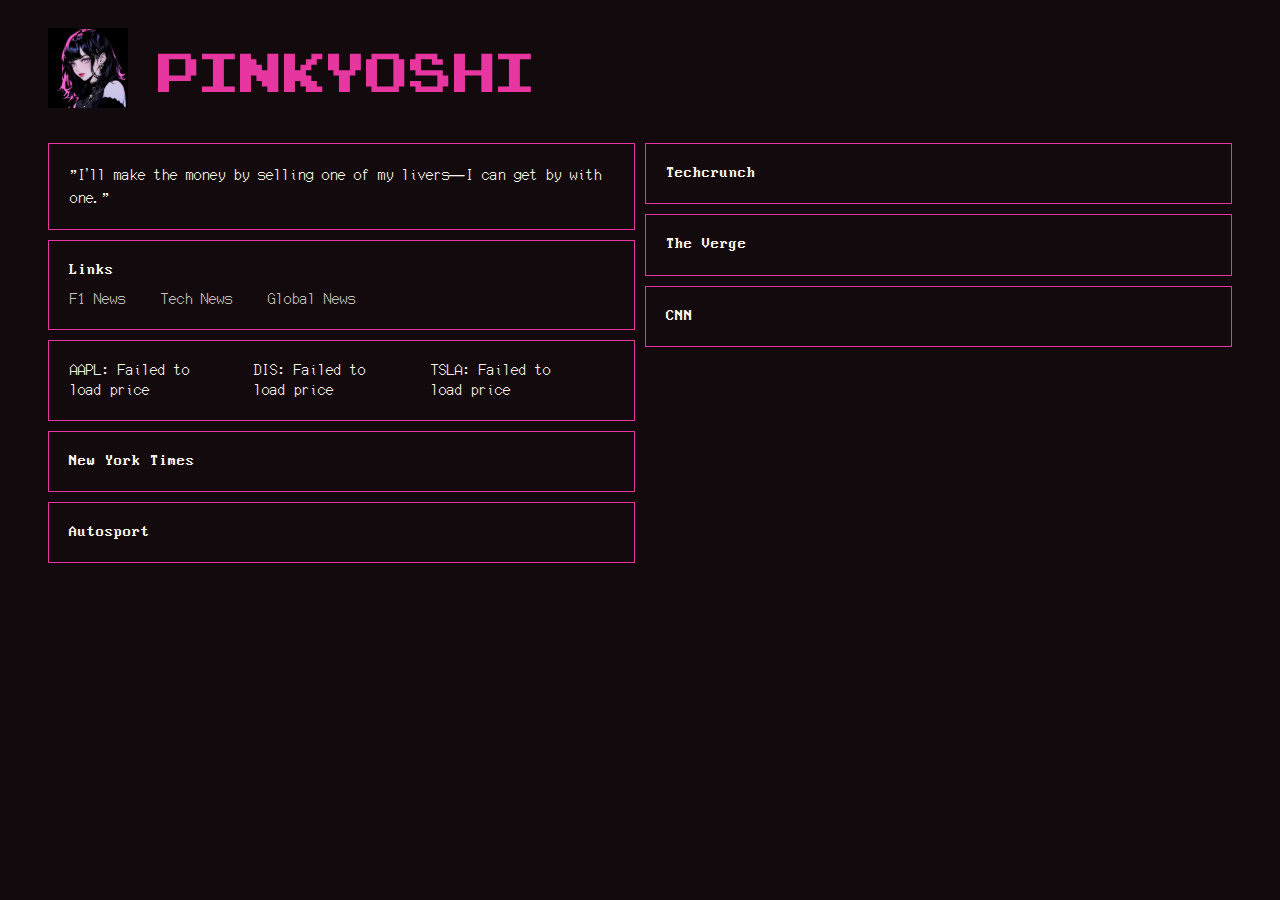
<file: index.html>
<!DOCTYPE html>
<html lang="en">

<head>
    <meta charset="UTF-8">
    <meta http-equiv="X-UA-Compatible" content="IE=edge">
    <meta name="viewport" content="width=device-width, initial-scale=1.0">
    <link rel="stylesheet" href="style.css">
    <link rel="icon" href="favicon.ico" type="image/x-icon">
  <link rel="stylesheet" href="https://fonts.googleapis.com/css?family=Silkscreen&display=swap">
    <title>pinkyoshi</title>
    <style>
        .feed-item {
            padding: 10px 0;
            border-bottom: 1px solid #ccc;
        }
    </style>
</head>

<body id="rss">

   <div class="header-container">
    <div class="pic">
        <a href="https://www.pinkyoshi.com">
      <img class="profile-pic" src="pp.png"></img>
        </a>
 </div>
        <div class="pink">
            <a href="https://www.pinkyoshi.com" class="start-h">pinkyoshi</a>
        </div>
      

        
   


</div>

<div class="stuff">

    <div class="left">

    <div class="quote">
        <div id="quote"></div>
    </div>

<!-- <div class="quote">
    <p class="small">Links</p>
    <div class="linksss">
            <ul>
                <li><a href="https://www.pinkyoshi.com/f1news">F1 News</a></li>
                <li><a href="https://www.pinkyoshi.com/technews">Tech News</a></li>
                <li><a href="https://www.pinkyoshi.com/news">Global News</a></li>
            </ul>
            </div>
        </div>
-->
        <div class="quote"> 



    <p class="small">Links</p>
    <div class="linksss">
       
           <a class="nyt-links" href="https://www.pinkyoshi.com/f1news">F1 News</a>
           <a class="nyt-links" href="https://www.pinkyoshi.com/technews">Tech News</a>
       <a class="nyt-links" href="https://www.pinkyoshi.com/news">Global News</a>
            </div>
        </div>
 


        <div class="quote">
            <div class="linkss">
            <p class="btc">AAPL: <span id="aapl">Loading...</span></p>
            <p class="btc">DIS: <span id="dis">Loading...</span></p>
            <p class="btc">TSLA: <span id="tsla">Loading...</span></p>
            </div>
        </div>



        <div class="quote">
            <p class="small">New York Times</p>
            <div id="nyt-links"></div>
        </div>


         <div class="quote">
            <p class="small">Autosport</p>
            <div id="aut-links"></div>
        </div>



</div>

<div class="right">
    

      <div class="quote">
            <p class="small">Techcrunch</p>
            <div id="tec-links"></div>
        </div>

      <div class="quote">
            <p class="small">The Verge</p>
            <div id="ver-links"></div>
        </div>

        <div class="quote">
            <p class="small">CNN</p>
            <div id="cnn-links"></div>
        </div>

</div>

</div>

 <script src="script.js"></script>


</body>

</html>
</file>
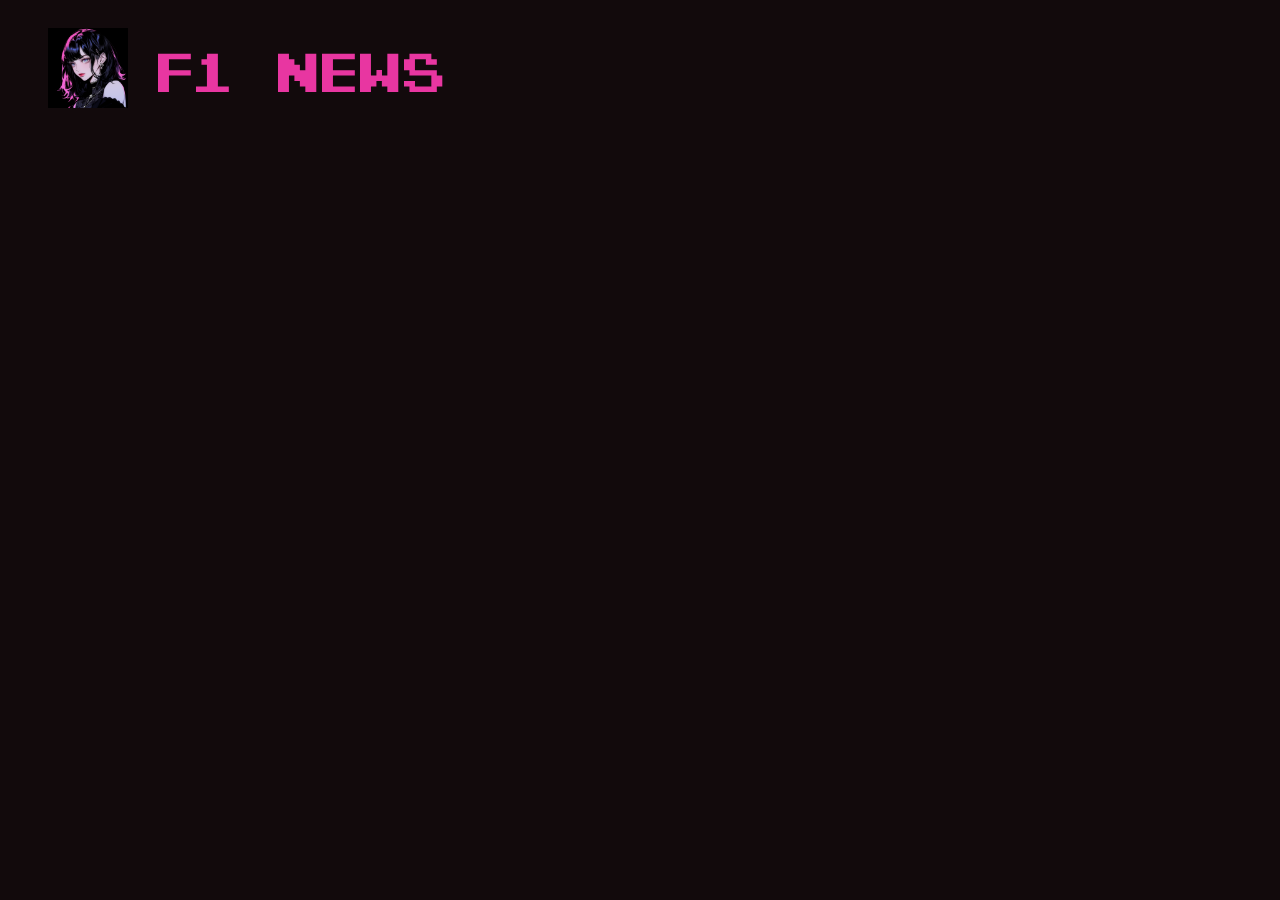
<file: f1 news.html>
<!DOCTYPE html>
<html lang="en">

<head>
    <meta charset="UTF-8">
    <meta http-equiv="X-UA-Compatible" content="IE=edge">
    <meta name="viewport" content="width=device-width, initial-scale=1.0">
    <link rel="stylesheet" href="style.css">
    <link rel="icon" href="favicon.ico" type="image/x-icon">
  <link rel="stylesheet" href="https://fonts.googleapis.com/css?family=Silkscreen&display=swap">
    <title>f1 news</title>
    <style>
        .feed-item {
            padding: 10px 0;
            border-bottom: 1px solid #ccc;
        }
    </style>
</head>

<body id="rss">

   <div class="header-container">
    <div class="left-content">
        <a href="file:///Users/jonathan/Library/Mobile%20Documents/com~apple~CloudDocs/web/2k/index.html#">
            <img src="pp.png" alt="Profile Picture" class="profile-pic"/>
        </a>
        <a href="file:///Users/jonathan/Library/Mobile%20Documents/com~apple~CloudDocs/web/2k/start.html" class="start-h">f1 news</a>
    </div>

</div>


    <div id="feedContainer"></div>

    <script>
        // Sample RSS feed URLs (replace with your own)
        // Modified RSS feed structure with custom titles
const rssFeeds = [
    {
        url: 'https://www.formula1.com/content/fom-website/en/latest/all.xml',
        customTitle: 'f1'
    },
    {
        url: 'https://www.racefans.net/activity/feed/',
        customTitle: 'racefans'
    },
    {
        url: 'https://www.nytimes.com/svc/collections/v1/publish/https://www.nytimes.com/topic/organization/formula-one/rss.xml',
        customTitle: 'nyt'
    },
    {
        url: 'https://www.bbc.com/sport/formula1/rss.xml',
        customTitle: 'bbc'
    },
    {
        url: 'https://www.autosport.com/rss/f1/news/',
        customTitle: 'autosport'
    },
    {
        url: 'https://racingnews365.com/feed/news.xml',
        customTitle: 'racingnews365'
    }

];

let aggregatedArticles = [];

// Fetch RSS content using rss2json service
Promise.all(rssFeeds.map(feed => 
    fetch(`https://api.rss2json.com/v1/api.json?rss_url=${encodeURIComponent(feed.url)}`)
        .then(response => response.json())
        .then(data => {
            if (data.status === 'ok') {
                data.items.forEach(item => {
                    aggregatedArticles.push({
                        title: item.title,
                        link: item.link,
                        description: item.description, // Added the description
                        pubDate: new Date(item.pubDate),
                        source: feed.customTitle
                    });
                });
            }
        })
)).then(() => {
    // Sort articles by publication date (newest first)
    aggregatedArticles.sort((a, b) => b.pubDate - a.pubDate);
    
    displayFeed(aggregatedArticles);
});

// Display the RSS content
function displayFeed(articles) {
    const container = document.getElementById('feedContainer');
    articles.forEach(article => {
        let feedItem = document.createElement('div');
        feedItem.classList.add('feed-item');



        let link = document.createElement('a');
        link.href = article.link;
        let formattedTime = article.pubDate.toLocaleTimeString([], { hour: '2-digit', minute: '2-digit' });
        link.textContent = `${article.title} (${article.source}) - ${formattedTime}`;
        feedItem.appendChild(link);

        // Add "Expand" button
        let expandButton = document.createElement('button');
        expandButton.textContent = '+';
        expandButton.onclick = function() {
            descriptionDiv.style.display = descriptionDiv.style.display === 'none' ? 'block' : 'none';
        };
        feedItem.appendChild(expandButton);

        // Remove any img tags from the description
        let descriptionWithoutImages = article.description.replace(/<img[^>]*>/g, "");

        // Add description
let descriptionDiv = document.createElement('div');
descriptionDiv.className = 'description';  // Assign the class here
descriptionDiv.innerHTML = descriptionWithoutImages;
descriptionDiv.style.display = 'none'; // Hide by default
feedItem.appendChild(descriptionDiv);

        container.appendChild(feedItem);
    });
}


function refreshRSSFeed() {
    aggregatedArticles = []; // Reset the aggregated articles

    Promise.all(rssFeeds.map(feed => 
        fetch(`https://api.rss2json.com/v1/api.json?rss_url=${encodeURIComponent(feed.url)}`)
            .then(response => response.json())
            .then(data => {
                if (data.status === 'ok') {
                    data.items.forEach(item => {
                        aggregatedArticles.push({
                            title: item.title,
                            link: item.link,
                            description: item.description, 
                            pubDate: new Date(item.pubDate),
                            source: feed.customTitle
                        });
                    });
                }
            })
    )).then(() => {
        aggregatedArticles.sort((a, b) => b.pubDate - a.pubDate);
        displayFeed(aggregatedArticles);
    });
}

document.getElementById("refreshFeed").addEventListener("click", () => {
    // Clear the current feed
    document.getElementById('feedContainer').innerHTML = '';
    // Refresh the RSS feed
    refreshRSSFeed();
});


    </script>
</body>

</html>
</file>
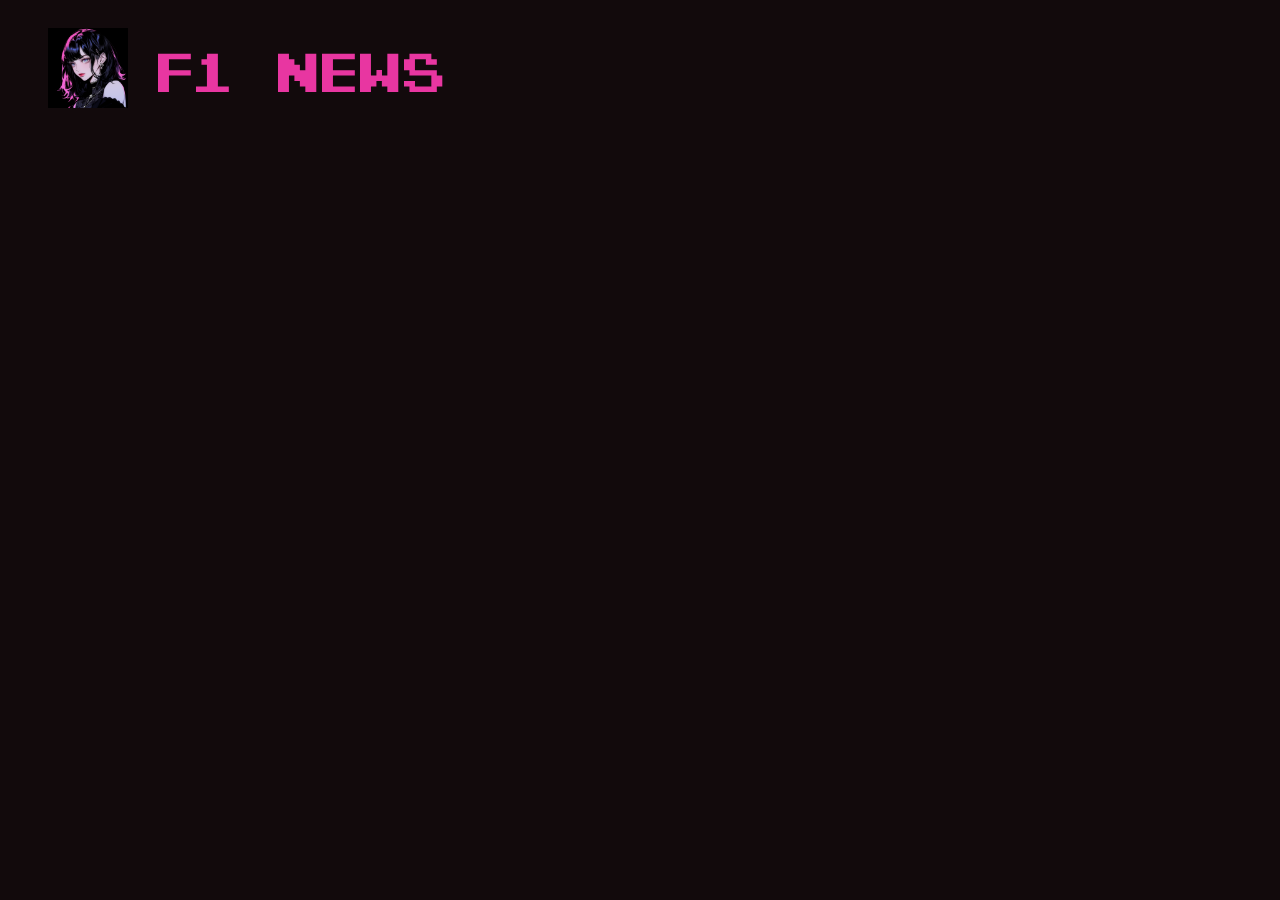
<file: f1news.html>
<!DOCTYPE html>
<html lang="en">

<head>
    <meta charset="UTF-8">
    <meta http-equiv="X-UA-Compatible" content="IE=edge">
    <meta name="viewport" content="width=device-width, initial-scale=1.0">
    <link rel="stylesheet" href="style.css">
    <link rel="icon" href="favicon.ico" type="image/x-icon">
  <link rel="stylesheet" href="https://fonts.googleapis.com/css?family=Silkscreen&display=swap">
    <title>f1 news</title>
    <style>
        .feed-item {
            padding: 10px 0;
            border-bottom: 1px solid #ccc;
        }
    </style>
</head>

<body id="rss">

   <div class="header-container">
    <div class="left-content">
        <a href="https://www.pinkyoshi.com/">
            <img src="pp.png" alt="Profile Picture" class="profile-pic"/>
        </a>
        <a class="start-h" href="https://www.pinkyoshi.com/">f1 news</a>
    </div>

</div>


    <div id="feedContainer"></div>

    <script>
        // Sample RSS feed URLs (replace with your own)
        // Modified RSS feed structure with custom titles
const rssFeeds = [
    {
        url: 'https://www.formula1.com/content/fom-website/en/latest/all.xml',
        customTitle: 'f1'
    },
    {
        url: 'https://www.racefans.net/activity/feed/',
        customTitle: 'racefans'
    },
    {
        url: 'https://www.nytimes.com/svc/collections/v1/publish/https://www.nytimes.com/topic/organization/formula-one/rss.xml',
        customTitle: 'nyt'
    },
    {
        url: 'https://www.bbc.com/sport/formula1/rss.xml',
        customTitle: 'bbc'
    },
    {
        url: 'https://www.autosport.com/rss/f1/news/',
        customTitle: 'autosport'
    },
    {
        url: 'https://racingnews365.com/feed/news.xml',
        customTitle: 'racingnews365'
    }

];

let aggregatedArticles = [];

// Fetch RSS content using rss2json service
Promise.all(rssFeeds.map(feed => 
    fetch(`https://api.rss2json.com/v1/api.json?rss_url=${encodeURIComponent(feed.url)}`)
        .then(response => response.json())
        .then(data => {
            if (data.status === 'ok') {
                data.items.forEach(item => {
                    aggregatedArticles.push({
                        title: item.title,
                        link: item.link,
                        description: item.description, // Added the description
                        pubDate: new Date(item.pubDate),
                        source: feed.customTitle
                    });
                });
            }
        })
)).then(() => {
    // Sort articles by publication date (newest first)
    aggregatedArticles.sort((a, b) => b.pubDate - a.pubDate);
    
    displayFeed(aggregatedArticles);
});

// Display the RSS content
function displayFeed(articles) {
    const container = document.getElementById('feedContainer');
    articles.forEach(article => {
        let feedItem = document.createElement('div');
        feedItem.classList.add('feed-item');



        let link = document.createElement('a');
        link.href = article.link;
        let formattedTime = article.pubDate.toLocaleTimeString([], { hour: '2-digit', minute: '2-digit' });
        link.textContent = `${article.title} (${article.source}) - ${formattedTime}`;
        feedItem.appendChild(link);

        // Add "Expand" button
        let expandButton = document.createElement('button');
        expandButton.textContent = '+';
        expandButton.onclick = function() {
            descriptionDiv.style.display = descriptionDiv.style.display === 'none' ? 'block' : 'none';
        };
        feedItem.appendChild(expandButton);

        // Remove any img tags from the description
        let descriptionWithoutImages = article.description.replace(/<img[^>]*>/g, "");

        // Add description
let descriptionDiv = document.createElement('div');
descriptionDiv.className = 'description';  // Assign the class here
descriptionDiv.innerHTML = descriptionWithoutImages;
descriptionDiv.style.display = 'none'; // Hide by default
feedItem.appendChild(descriptionDiv);

        container.appendChild(feedItem);
    });
}


function refreshRSSFeed() {
    aggregatedArticles = []; // Reset the aggregated articles

    Promise.all(rssFeeds.map(feed => 
        fetch(`https://api.rss2json.com/v1/api.json?rss_url=${encodeURIComponent(feed.url)}`)
            .then(response => response.json())
            .then(data => {
                if (data.status === 'ok') {
                    data.items.forEach(item => {
                        aggregatedArticles.push({
                            title: item.title,
                            link: item.link,
                            description: item.description, 
                            pubDate: new Date(item.pubDate),
                            source: feed.customTitle
                        });
                    });
                }
            })
    )).then(() => {
        aggregatedArticles.sort((a, b) => b.pubDate - a.pubDate);
        displayFeed(aggregatedArticles);
    });
}

document.getElementById("refreshFeed").addEventListener("click", () => {
    // Clear the current feed
    document.getElementById('feedContainer').innerHTML = '';
    // Refresh the RSS feed
    refreshRSSFeed();
});


    </script>
</body>

</html>
</file>
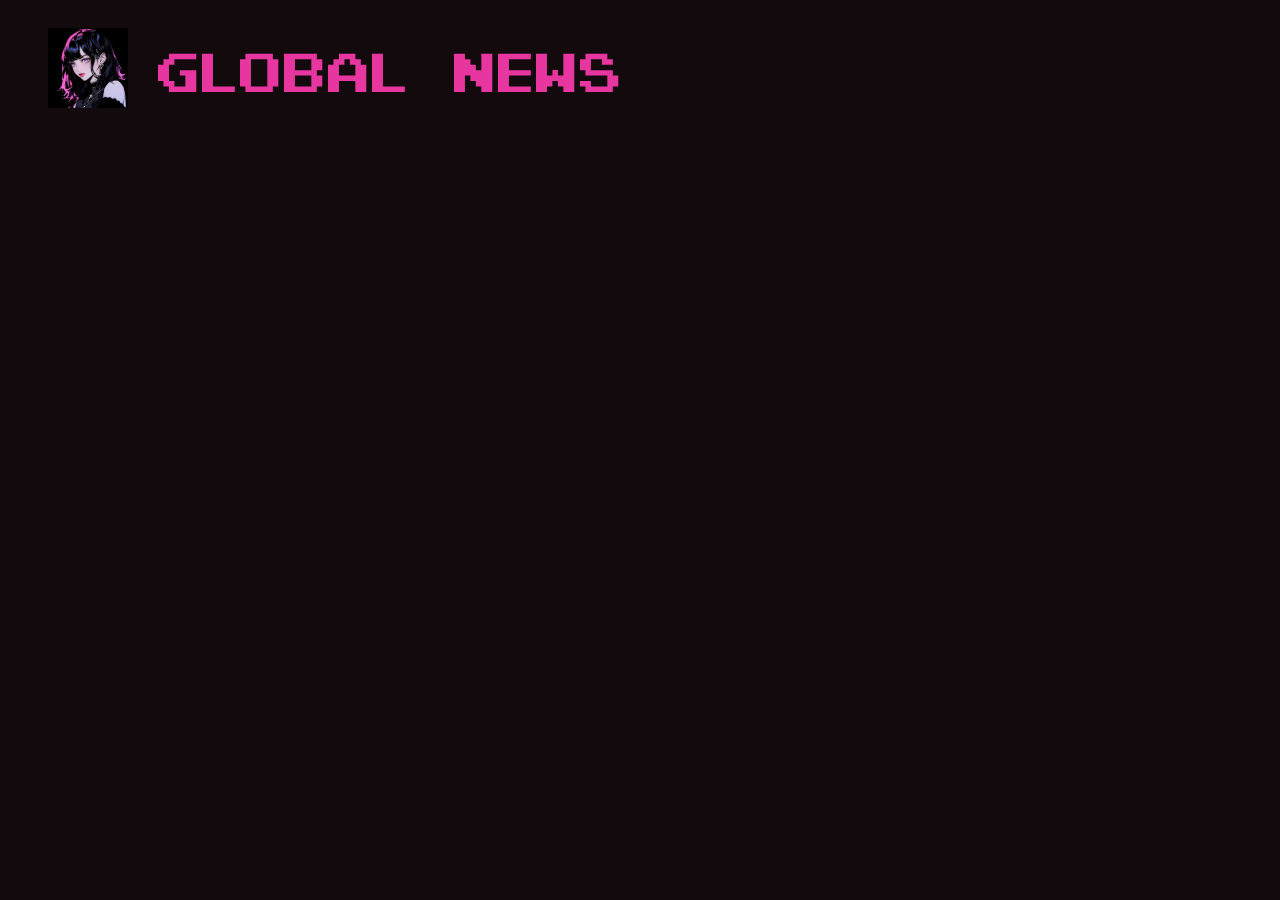
<file: news.html>
<!DOCTYPE html>
<html lang="en">

<head>
    <meta charset="UTF-8">
    <meta http-equiv="X-UA-Compatible" content="IE=edge">
    <meta name="viewport" content="width=device-width, initial-scale=1.0">
    <link rel="stylesheet" href="style.css">
    <link rel="icon" href="favicon.ico" type="image/x-icon">
  <link rel="stylesheet" href="https://fonts.googleapis.com/css?family=Silkscreen&display=swap">
    <title>Global News</title>
    <style>
        .feed-item {
            padding: 10px 0;
            border-bottom: 1px solid #ccc;
        }
    </style>
</head>

<body id="rss">

   <div class="header-container">
    <div class="left-content">
        <a href="https://www.pinkyoshi.com/">
            <img src="pp.png" alt="Profile Picture" class="profile-pic"/>
        </a>
        <a class="start-h" href="https://www.pinkyoshi.com/">Global News</a>
    </div>

</div>


    <div id="feedContainer"></div>

    <script>
        // Sample RSS feed URLs (replace with your own)
        // Modified RSS feed structure with custom titles
const rssFeeds = [
    {
        url: 'https://www.theverge.com/rss/index.xml',
        customTitle: 'the verge'
    },
    {
        url: 'https://rss.nytimes.com/services/xml/rss/nyt/HomePage.xml',
        customTitle: 'nyt'
    },
    {
        url: 'http://rss.cnn.com/rss/cnn_latest.rss',
        customTitle: 'cnn'
    },
    {
        url: 'https://feeds.bbci.co.uk/news/world/rss.xml',
        customTitle: 'bbc'
    },
    {
        url: 'https://www.aljazeera.com/xml/rss/all.xml',
        customTitle: 'al jazeera'
    },
    {
        url: 'https://www.cnbc.com/id/100727362/device/rss/rss.html',
        customTitle: 'cnbc'
    }

];

let aggregatedArticles = [];

// Fetch RSS content using rss2json service
Promise.all(rssFeeds.map(feed => 
    fetch(`https://api.rss2json.com/v1/api.json?rss_url=${encodeURIComponent(feed.url)}`)
        .then(response => response.json())
        .then(data => {
            if (data.status === 'ok') {
                data.items.forEach(item => {
                    aggregatedArticles.push({
                        title: item.title,
                        link: item.link,
                        description: item.description, // Added the description
                        pubDate: new Date(item.pubDate),
                        source: feed.customTitle
                    });
                });
            }
        })
)).then(() => {
    // Sort articles by publication date (newest first)
    aggregatedArticles.sort((a, b) => b.pubDate - a.pubDate);
    
    displayFeed(aggregatedArticles);
});

// Display the RSS content
function displayFeed(articles) {
    const container = document.getElementById('feedContainer');
    articles.forEach(article => {
        let feedItem = document.createElement('div');
        feedItem.classList.add('feed-item');



        let link = document.createElement('a');
        link.href = article.link;
        let formattedTime = article.pubDate.toLocaleTimeString([], { hour: '2-digit', minute: '2-digit' });
        link.textContent = `${article.title} (${article.source}) - ${formattedTime}`;
        feedItem.appendChild(link);

        // Add "Expand" button
        let expandButton = document.createElement('button');
        expandButton.textContent = 'Expand';
        expandButton.onclick = function() {
            descriptionDiv.style.display = descriptionDiv.style.display === 'none' ? 'block' : 'none';
        };
        feedItem.appendChild(expandButton);

        // Remove any img tags from the description
        let descriptionWithoutImages = article.description.replace(/<img[^>]*>/g, "");

        // Add description
let descriptionDiv = document.createElement('div');
descriptionDiv.className = 'description';  // Assign the class here
descriptionDiv.innerHTML = descriptionWithoutImages;
descriptionDiv.style.display = 'none'; // Hide by default
feedItem.appendChild(descriptionDiv);

        container.appendChild(feedItem);
    });
}


function refreshRSSFeed() {
    aggregatedArticles = []; // Reset the aggregated articles

    Promise.all(rssFeeds.map(feed => 
        fetch(`https://api.rss2json.com/v1/api.json?rss_url=${encodeURIComponent(feed.url)}`)
            .then(response => response.json())
            .then(data => {
                if (data.status === 'ok') {
                    data.items.forEach(item => {
                        aggregatedArticles.push({
                            title: item.title,
                            link: item.link,
                            description: item.description, 
                            pubDate: new Date(item.pubDate),
                            source: feed.customTitle
                        });
                    });
                }
            })
    )).then(() => {
        aggregatedArticles.sort((a, b) => b.pubDate - a.pubDate);
        displayFeed(aggregatedArticles);
    });
}

document.getElementById("refreshFeed").addEventListener("click", () => {
    // Clear the current feed
    document.getElementById('feedContainer').innerHTML = '';
    // Refresh the RSS feed
    refreshRSSFeed();
});


    </script>
</body>

</html>
</file>
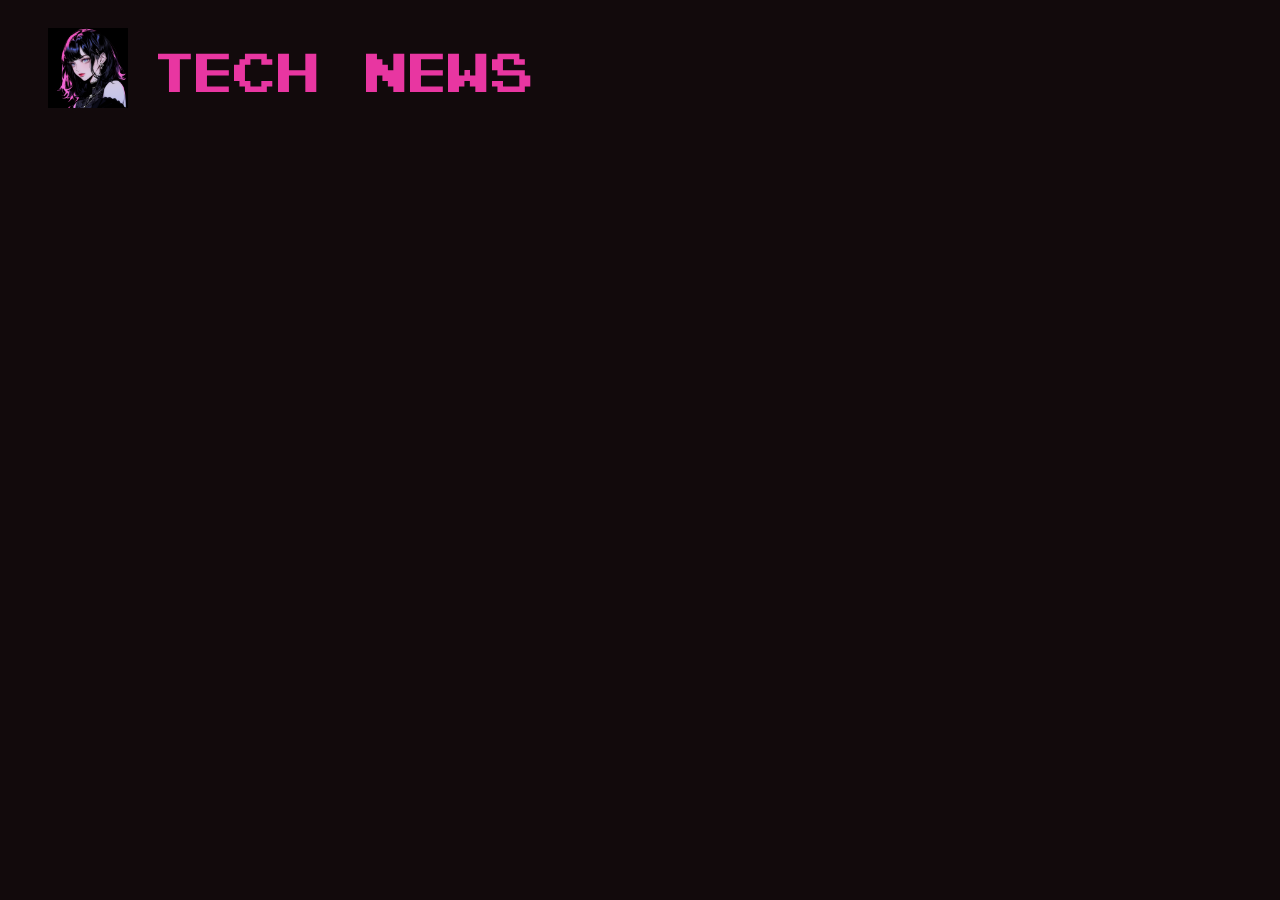
<file: tech news.html>
<!DOCTYPE html>
<html lang="en">

<head>
    <meta charset="UTF-8">
    <meta http-equiv="X-UA-Compatible" content="IE=edge">
    <meta name="viewport" content="width=device-width, initial-scale=1.0">
    <link rel="stylesheet" href="style.css">
    <link rel="icon" href="favicon.ico" type="image/x-icon">
  <link rel="stylesheet" href="https://fonts.googleapis.com/css?family=Silkscreen&display=swap">
    <title>tech news</title>
    <style>
        .feed-item {
            padding: 10px 0;
            border-bottom: 1px solid #ccc;
        }
    </style>
</head>

<body id="rss">

   <div class="header-container">
    <div class="left-content">
        <a href="file:///Users/jonathan/Library/Mobile%20Documents/com~apple~CloudDocs/web/2k/index.html#">
            <img src="pp.png" alt="Profile Picture" class="profile-pic"/>
        </a>
        <a href="file:///Users/jonathan/Library/Mobile%20Documents/com~apple~CloudDocs/web/2k/start.html" class="start-h">tech news</a>
    </div>

</div>


    <div id="feedContainer"></div>

    <script>
        // Sample RSS feed URLs (replace with your own)
        // Modified RSS feed structure with custom titles
const rssFeeds = [
    {
        url: 'https://techcrunch.com/feed/?guccounter=1',
        customTitle: 'techcrunch'
    },
    {
        url: 'https://feeds.arstechnica.com/arstechnica/index',
        customTitle: 'ars'
    },
    {
        url: 'https://www.9to5mac.com/feed',
        customTitle: '9to5mac'
    },
    {
        url: 'https://daringfireball.net/feeds/main',
        customTitle: 'gruber'
    },
    {
        url: 'https://www.theverge.com/rss/frontpage',
        customTitle: 'verge'
    }

];

let aggregatedArticles = [];

// Fetch RSS content using rss2json service
Promise.all(rssFeeds.map(feed => 
    fetch(`https://api.rss2json.com/v1/api.json?rss_url=${encodeURIComponent(feed.url)}`)
        .then(response => response.json())
        .then(data => {
            if (data.status === 'ok') {
                data.items.forEach(item => {
                    aggregatedArticles.push({
                        title: item.title,
                        link: item.link,
                        description: item.description, // Added the description
                        pubDate: new Date(item.pubDate),
                        source: feed.customTitle
                    });
                });
            }
        })
)).then(() => {
    // Sort articles by publication date (newest first)
    aggregatedArticles.sort((a, b) => b.pubDate - a.pubDate);
    
    displayFeed(aggregatedArticles);
});

// Display the RSS content
function displayFeed(articles) {
    const container = document.getElementById('feedContainer');
    articles.forEach(article => {
        let feedItem = document.createElement('div');
        feedItem.classList.add('feed-item');



        let link = document.createElement('a');
        link.href = article.link;
        let formattedTime = article.pubDate.toLocaleTimeString([], { hour: '2-digit', minute: '2-digit' });
        link.textContent = `${article.title} (${article.source}) - ${formattedTime}`;
        feedItem.appendChild(link);

        // Add "Expand" button
        let expandButton = document.createElement('button');
        expandButton.textContent = 'Expand';
        expandButton.onclick = function() {
            descriptionDiv.style.display = descriptionDiv.style.display === 'none' ? 'block' : 'none';
        };
        feedItem.appendChild(expandButton);

        // Remove any img tags from the description
        let descriptionWithoutImages = article.description.replace(/<img[^>]*>/g, "");

        // Add description
let descriptionDiv = document.createElement('div');
descriptionDiv.className = 'description';  // Assign the class here
descriptionDiv.innerHTML = descriptionWithoutImages;
descriptionDiv.style.display = 'none'; // Hide by default
feedItem.appendChild(descriptionDiv);

        container.appendChild(feedItem);
    });
}


function refreshRSSFeed() {
    aggregatedArticles = []; // Reset the aggregated articles

    Promise.all(rssFeeds.map(feed => 
        fetch(`https://api.rss2json.com/v1/api.json?rss_url=${encodeURIComponent(feed.url)}`)
            .then(response => response.json())
            .then(data => {
                if (data.status === 'ok') {
                    data.items.forEach(item => {
                        aggregatedArticles.push({
                            title: item.title,
                            link: item.link,
                            description: item.description, 
                            pubDate: new Date(item.pubDate),
                            source: feed.customTitle
                        });
                    });
                }
            })
    )).then(() => {
        aggregatedArticles.sort((a, b) => b.pubDate - a.pubDate);
        displayFeed(aggregatedArticles);
    });
}

document.getElementById("refreshFeed").addEventListener("click", () => {
    // Clear the current feed
    document.getElementById('feedContainer').innerHTML = '';
    // Refresh the RSS feed
    refreshRSSFeed();
});


    </script>
</body>

</html>
</file>
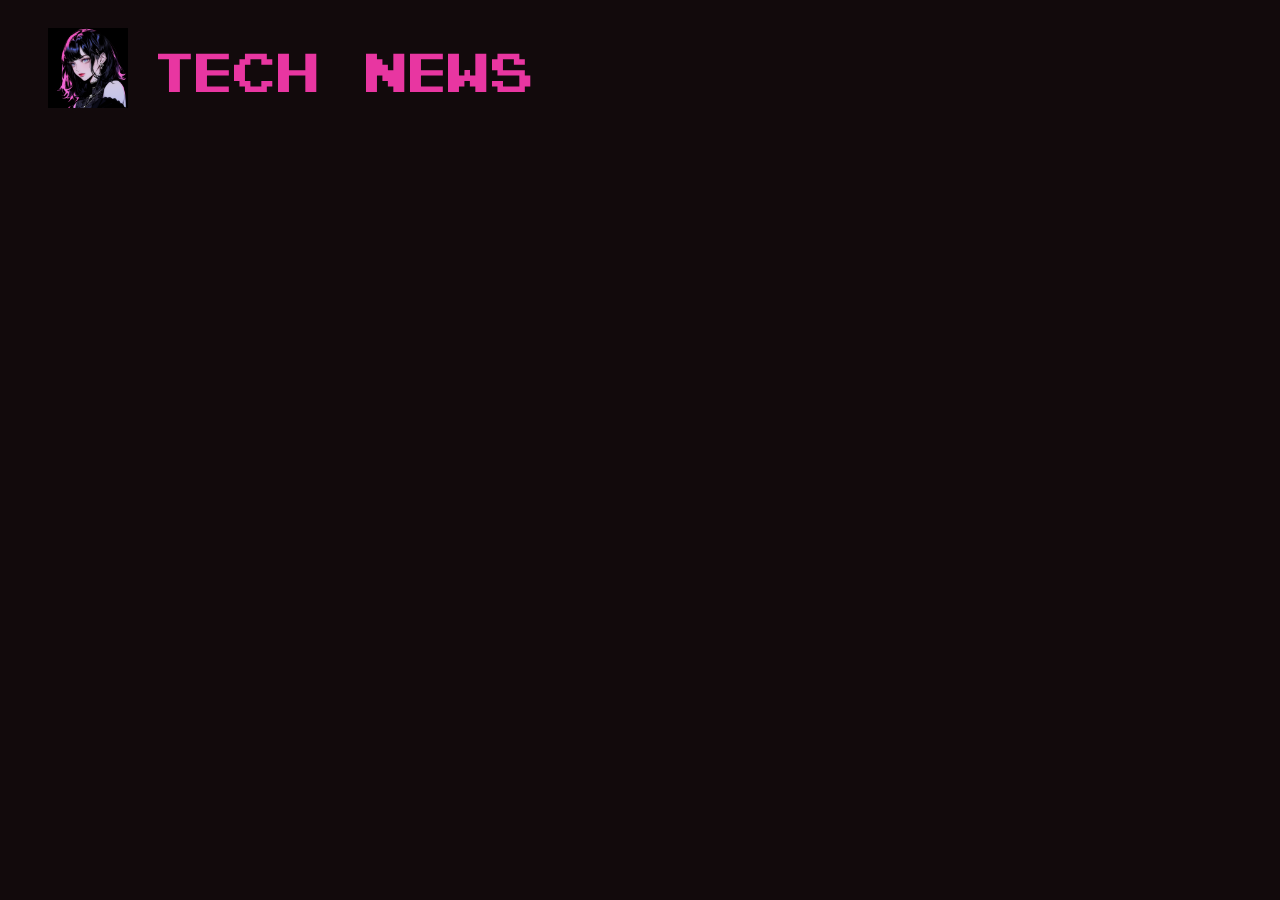
<file: technews.html>
<!DOCTYPE html>
<html lang="en">

<head>
    <meta charset="UTF-8">
    <meta http-equiv="X-UA-Compatible" content="IE=edge">
    <meta name="viewport" content="width=device-width, initial-scale=1.0">
    <link rel="stylesheet" href="style.css">
    <link rel="icon" href="favicon.ico" type="image/x-icon">
  <link rel="stylesheet" href="https://fonts.googleapis.com/css?family=Silkscreen&display=swap">
    <title>tech news</title>
    <style>
        .feed-item {
            padding: 10px 0;
            border-bottom: 1px solid #ccc;
        }
    </style>
</head>

<body id="rss">

   <div class="header-container">
    <div class="left-content">
        <a href="https://www.pinkyoshi.com/">
            <img src="pp.png" alt="Profile Picture" class="profile-pic"/>
        </a>
        <a href="https://www.pinkyoshi.com/" class="start-h">tech news</a>
    </div>

</div>


    <div id="feedContainer"></div>

    <script>
        // Sample RSS feed URLs (replace with your own)
        // Modified RSS feed structure with custom titles
const rssFeeds = [
    {
        url: 'https://techcrunch.com/feed/?guccounter=1',
        customTitle: 'techcrunch'
    },
    {
        url: 'https://feeds.arstechnica.com/arstechnica/index',
        customTitle: 'ars'
    },
    {
        url: 'https://www.9to5mac.com/feed',
        customTitle: '9to5mac'
    },
    {
        url: 'https://daringfireball.net/feeds/main',
        customTitle: 'gruber'
    },
    {
        url: 'https://www.theverge.com/rss/frontpage',
        customTitle: 'verge'
    }

];

let aggregatedArticles = [];

// Fetch RSS content using rss2json service
Promise.all(rssFeeds.map(feed => 
    fetch(`https://api.rss2json.com/v1/api.json?rss_url=${encodeURIComponent(feed.url)}`)
        .then(response => response.json())
        .then(data => {
            if (data.status === 'ok') {
                data.items.forEach(item => {
                    aggregatedArticles.push({
                        title: item.title,
                        link: item.link,
                        description: item.description, // Added the description
                        pubDate: new Date(item.pubDate),
                        source: feed.customTitle
                    });
                });
            }
        })
)).then(() => {
    // Sort articles by publication date (newest first)
    aggregatedArticles.sort((a, b) => b.pubDate - a.pubDate);
    
    displayFeed(aggregatedArticles);
});

// Display the RSS content
function displayFeed(articles) {
    const container = document.getElementById('feedContainer');
    articles.forEach(article => {
        let feedItem = document.createElement('div');
        feedItem.classList.add('feed-item');



        let link = document.createElement('a');
        link.href = article.link;
        let formattedTime = article.pubDate.toLocaleTimeString([], { hour: '2-digit', minute: '2-digit' });
        link.textContent = `${article.title} (${article.source}) - ${formattedTime}`;
        feedItem.appendChild(link);

        // Add "Expand" button
        let expandButton = document.createElement('button');
        expandButton.textContent = 'Expand';
        expandButton.onclick = function() {
            descriptionDiv.style.display = descriptionDiv.style.display === 'none' ? 'block' : 'none';
        };
        feedItem.appendChild(expandButton);

        // Remove any img tags from the description
        let descriptionWithoutImages = article.description.replace(/<img[^>]*>/g, "");

        // Add description
let descriptionDiv = document.createElement('div');
descriptionDiv.className = 'description';  // Assign the class here
descriptionDiv.innerHTML = descriptionWithoutImages;
descriptionDiv.style.display = 'none'; // Hide by default
feedItem.appendChild(descriptionDiv);

        container.appendChild(feedItem);
    });
}


function refreshRSSFeed() {
    aggregatedArticles = []; // Reset the aggregated articles

    Promise.all(rssFeeds.map(feed => 
        fetch(`https://api.rss2json.com/v1/api.json?rss_url=${encodeURIComponent(feed.url)}`)
            .then(response => response.json())
            .then(data => {
                if (data.status === 'ok') {
                    data.items.forEach(item => {
                        aggregatedArticles.push({
                            title: item.title,
                            link: item.link,
                            description: item.description, 
                            pubDate: new Date(item.pubDate),
                            source: feed.customTitle
                        });
                    });
                }
            })
    )).then(() => {
        aggregatedArticles.sort((a, b) => b.pubDate - a.pubDate);
        displayFeed(aggregatedArticles);
    });
}

document.getElementById("refreshFeed").addEventListener("click", () => {
    // Clear the current feed
    document.getElementById('feedContainer').innerHTML = '';
    // Refresh the RSS feed
    refreshRSSFeed();
});


    </script>
</body>

</html>
</file>
<file: style.css>
@font-face {
    font-family: 'PixelNES';
    src: url('Pixel_NES.woff') format('woff'); /* URL is relative to the location of your CSS file */
    font-weight: normal;
    font-style: normal;
}

@font-face {
    font-family: 'Web437';
    src: url('Web437_NEC_APC3_8x16.woff') format('woff'); /* URL is relative to the location of your CSS file */
    font-weight: 400;
    font-style: normal;
}

@font-face {
    font-family: 'PerfectDOSVGA';
    src: url('Perfect DOS VGA 437 Win.ttf') format('truetype'); /* Use 'truetype' for .ttf files */
    font-weight: 400;
    font-style: normal;
}




body {
    font-family: 'Web437', sans-serif;

    background-color: #120a0c; /* Background color */
    color: #fef3ec; /* Skin Tone for main text */
    text-align: center;
    line-height: 1.2;
}

/*body::before {
    content: "";
    position: fixed;
    top: 0; left: 0; right: 0; bottom: 0; 
    z-index: -1; 

    background-image: linear-gradient(rgba(0, 0, 0, 0.2), rgba(0, 0, 0, 0.2)), url('background.png');
    background-size: cover;
    background-position: center;
    background-repeat: no-repeat;
    filter: blur(100px);

}
*/

@keyframes pulse {
    0% {
        transform: scale(1);
    }
    50% {
        transform: scale(1.05);
    }
    100% {
        transform: scale(1);
    }
}

header h1 {
/*    animation: pulse 2s infinite;*/
    color: #6bbad4; /* Eye Color for headers */
    font-size: 3rem;
    font-family: PixelNES;

}

@keyframes rainbow {
  0% {color: red;}
  14% {color: orange;}
  28% {color: yellow;}
  42% {color: green;}
  57% {color: blue;}
  71% {color: indigo;}
  85% {color: violet;}
  100% {color: red;}
}

@keyframes rainbowGradient {
    0% {background-position: 100%;}
    100% {background-position: 0%;}
}

.start-h {
    color: #e836a1; 
    font-size: 3.5rem;
    font-family: PixelNES;
    padding-left: 15px;
padding-right: 25px;
transition: 0.3s ease;
}

.start-h:hover {
/*    color: #ff6dc5;*/
    transition: 0.3s ease;
    text-shadow: 0px 5px #fbaddc;
}



header img {
    width: 150px;
    height: auto;
}



main h2 {
    text-decoration: underline;
    color: #e836a1; /* Hair Pink Highlight for sub-headers */
}

ul {
    list-style-type: none;
    margin: 0;
    padding: 0;
}

li {
    margin: 10px 0;
    color: #fef3ec; /* Skin Tone */
}

a {
    color: #C9C1BB;
   transition: color 0.2s;
    text-decoration: none;
    transform: scale(1);
    display: inline-block;
    padding: 0px;
}

a:hover {
    color: #e836a1;
}

.small {
    font-family: PerfectDOSVGA;
    padding: 0;
    margin: 0 0 0 0;
}


body#rss {
    text-align: left;
    padding: 20px;
    padding-left: 40px;
    padding-right: 40px;
}

.feed-item a {
    color: #fef3ec; /* Skin Tone for feed links */
    text-decoration: none;
    display: inline-block;
    padding: 5px;
    transition: color 0.3s;
    font-family: 'PerfectDOSVGA';
}

.feed-item a:hover {
    color: #e836a1; /* Hair Pink Highlight on hover */
 
    /* Hair Black background on hover */
}


button {
    margin-left: 20px;
    cursor: pointer;
    background-color: #201e21;  /* Skin Tone from the provided color palette */
    border: 1px solid #c1c3c5; /* Earring Silver from the provided color palette */
    color: #fef3ec;             /* Hair Black from the provided color palette */
    transition: background-color 0.3s, transform 0.3s;
    font-family: Web437;
}

button:hover {
    background-color: #e836a1; /* Lip Color from the provided color palette */
}

.description {
    opacity: 75%;
    padding: 5px;  /* optional: adds a little space between the headline and the description */
}



.header-container {
    display: flex;
    align-items: center;
    padding-bottom: 20px;
}

.left-content {
    display: flex;
    align-items: center;
}


.profile-pic {
    width: 80px;
    height: 80px;
    margin-right: 15px; /* gives some spacing between the image and the button */
}


.rss-h {
    color: #f72491;
    padding-left: 25px;

}


.stuff {
    display: flex;
}


.quote {
    border: 0.5px solid #e836a1;
    padding: 20px 20px;
    margin-top: 10px;
}


.links {
    border: 0.5px solid;
    padding: 10px 20px;
    margin-top: 10px;
}   


.btc {
    margin-right: 10px;

}



.nyt-article-link {
   padding: 0;
    margin: 10px 0;
   display: block;
   color: #C9C1BB;
   transition: color 0.2s;
}

.nyt-article-link:hover {
    color: #e836a1;
}



.left {
    flex: 1;  /* 2 parts of the available space */
}

.right {
    flex: 1;  /* 1 part of the available space */
    margin-left: 10px;
}



@media (max-width: 600px) {
    .start-h {
        font-size: 2.5rem;
    }

    .stuff {
    display: block;
}

    .right {
    /* 1 part of the available space */
    margin-left: 0px;
}

    body#rss {
    padding-left: 20px;
    padding-right: 20px;
}

    .profile-pic {
        width: 60px;
        height: 60px;
        margin-right: 10px; /* gives some spacing between the image and the button */
    }

}

.star {
    width: 50px;
    height: 50px;
}


#quote {
 line-height: 1.4;
}



.linksss {
    display: flex;
    margin: 0;
    padding: 0;
    margin-top: 10px;
}


.linkss {
    display: flex;
    margin: 0;
    padding: 0;

}





.linksss a {
    margin-right: 35px;
}


.linkss p {
    margin: 0 10px 0 0;
    padding: 0 25px 0 0;
}
</file>
